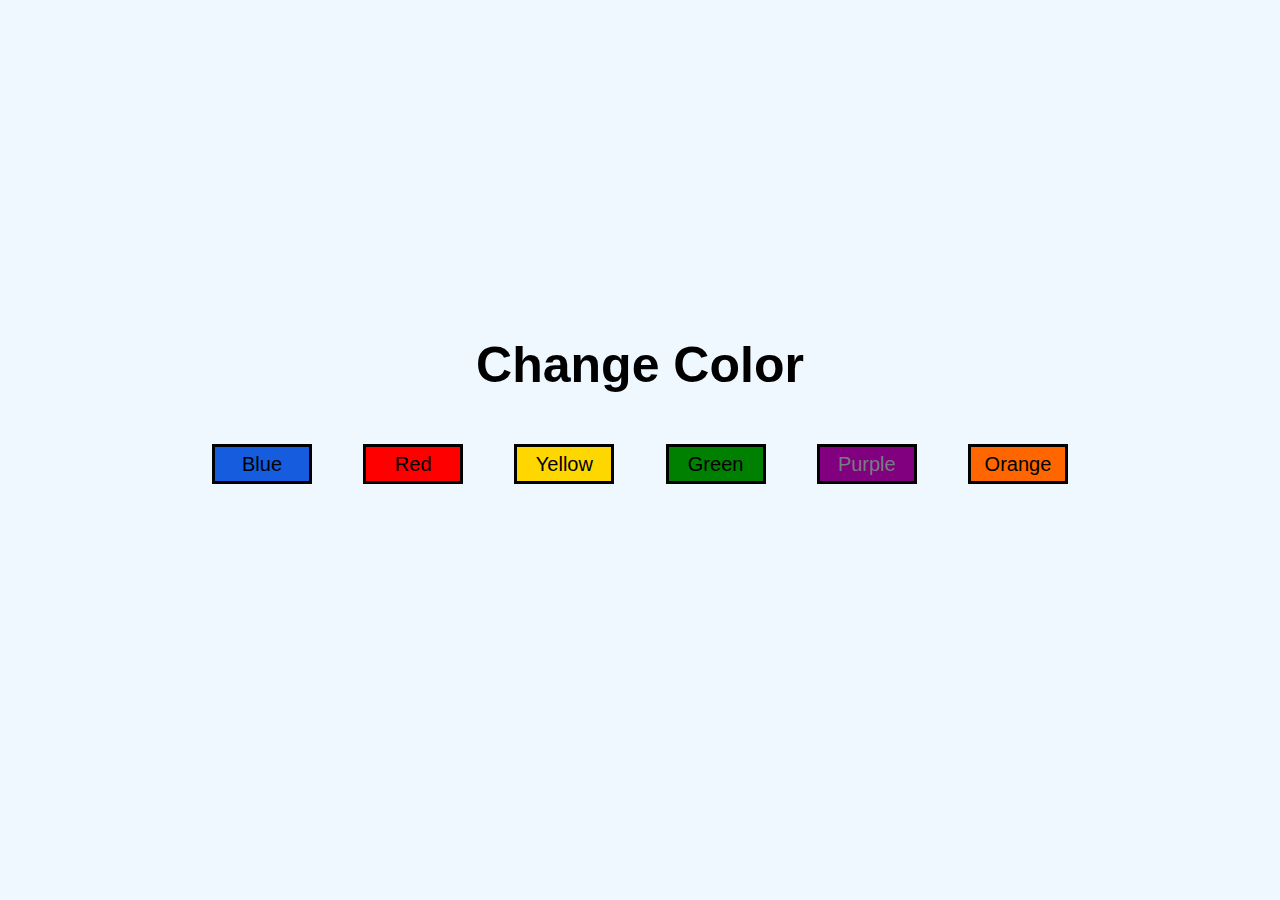
<file: ChangeColor/index.html>
<!DOCTYPE html>
<html lang="en">

<head>
    <meta charset="UTF-8">
    <meta http-equiv="X-UA-Compatible" content="IE=edge">
    <meta name="viewport" content="width=device-width, initial-scale=1.0">
    <link rel="stylesheet" href="style.css">
    <title>Color Change</title>
</head>

<body>
    <section>
        <div class="change-color">
            <h1 id="changeColor">Change Color</h1>

            <div class="buttons">
                <button class="btn blue" id="blue" onclick="colorChanger()">Blue</button>
                <button class="btn red" id="red" onclick="colorChanger()">Red</button>
                <button class="btn yellow" id="yellow" onclick="colorChanger()">Yellow</button>
                <button class="btn green" id="green" onclick="colorChanger()">Green</button>
                <button class="btn purple" id="purple" onclick="colorChanger()">Purple</button>
                <button class="btn orange" id="orange" onclick="colorChanger()">Orange</button>
            </div>
        </div>
    </section>


    <script src="main.js"></script>
</body>

</html>
</file>
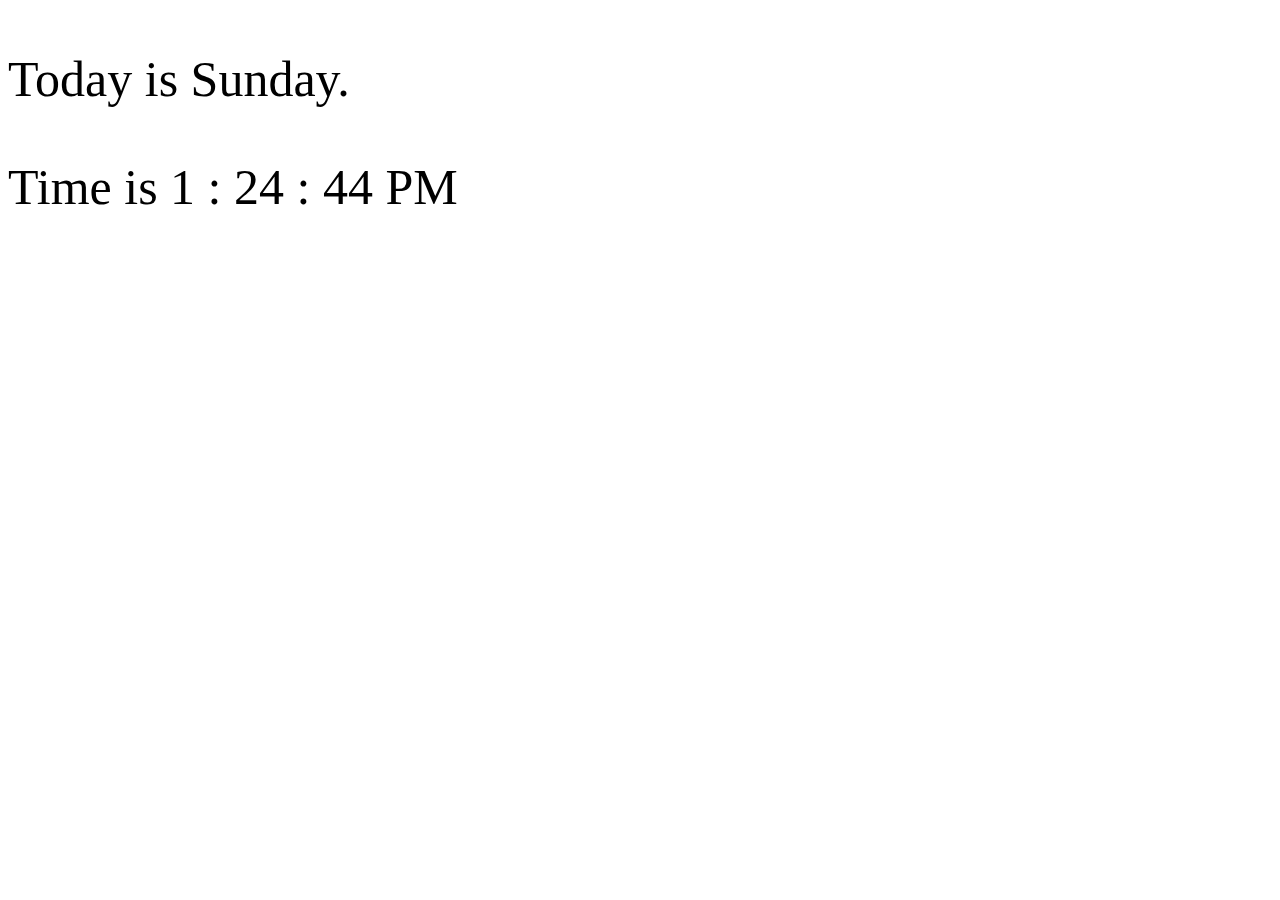
<file: Date&Tiime/index.html>
<!DOCTYPE html>
<html lang="en">

<head>
    <meta charset="UTF-8">
    <meta http-equiv="X-UA-Compatible" content="IE=edge">
    <meta name="viewport" content="width=device-width, initial-scale=1.0">
    <link rel="stylesheet" href="style.css">

    <title>Date & Time</title>
</head>

<body>

    <p id="day"></p>
    <p id="time"></p>

    <script src="main.js"></script>

</body>

</html>
</file>
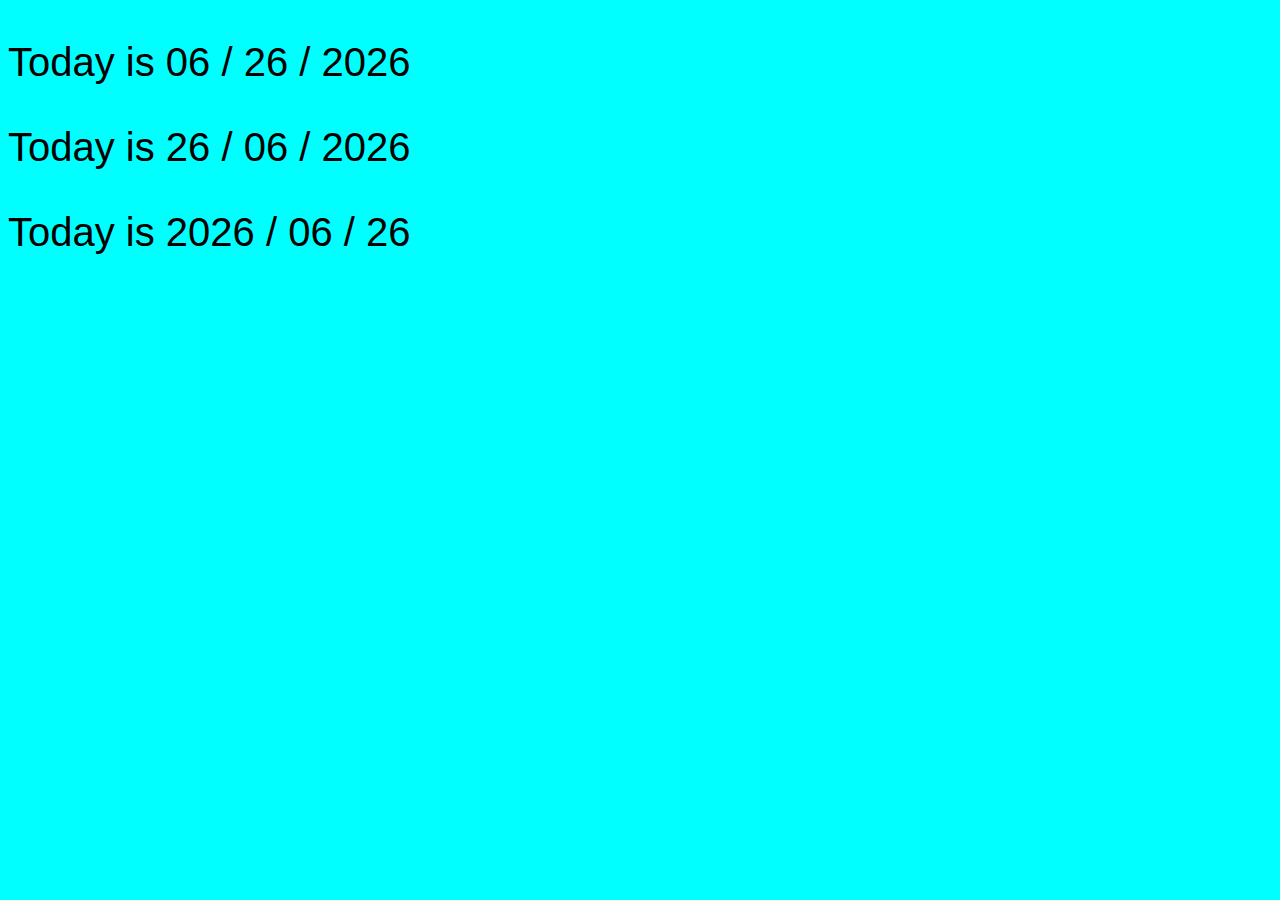
<file: DateFormat/index.html>
<!DOCTYPE html>
<html lang="en">

<head>
    <meta charset="UTF-8">
    <meta http-equiv="X-UA-Compatible" content="IE=edge">
    <meta name="viewport" content="width=device-width, initial-scale=1.0">
    <title>Date Formate</title>

    <style>
        * {
            font-size: 40px;
            background-color: aqua;
            font-family: 'Franklin Gothic Medium', 'Arial Narrow', Arial, sans-serif;
        }
    </style>
</head>

<body>

    <div id="format-one">
        <p id="one"></p>
    </div>

    <div id="format-two">
        <p id="two"></p>
    </div>

    <div id="format-three">
        <p id="three"></p>
    </div>

    <script src="main.js"></script>
</body>

</html>
</file>
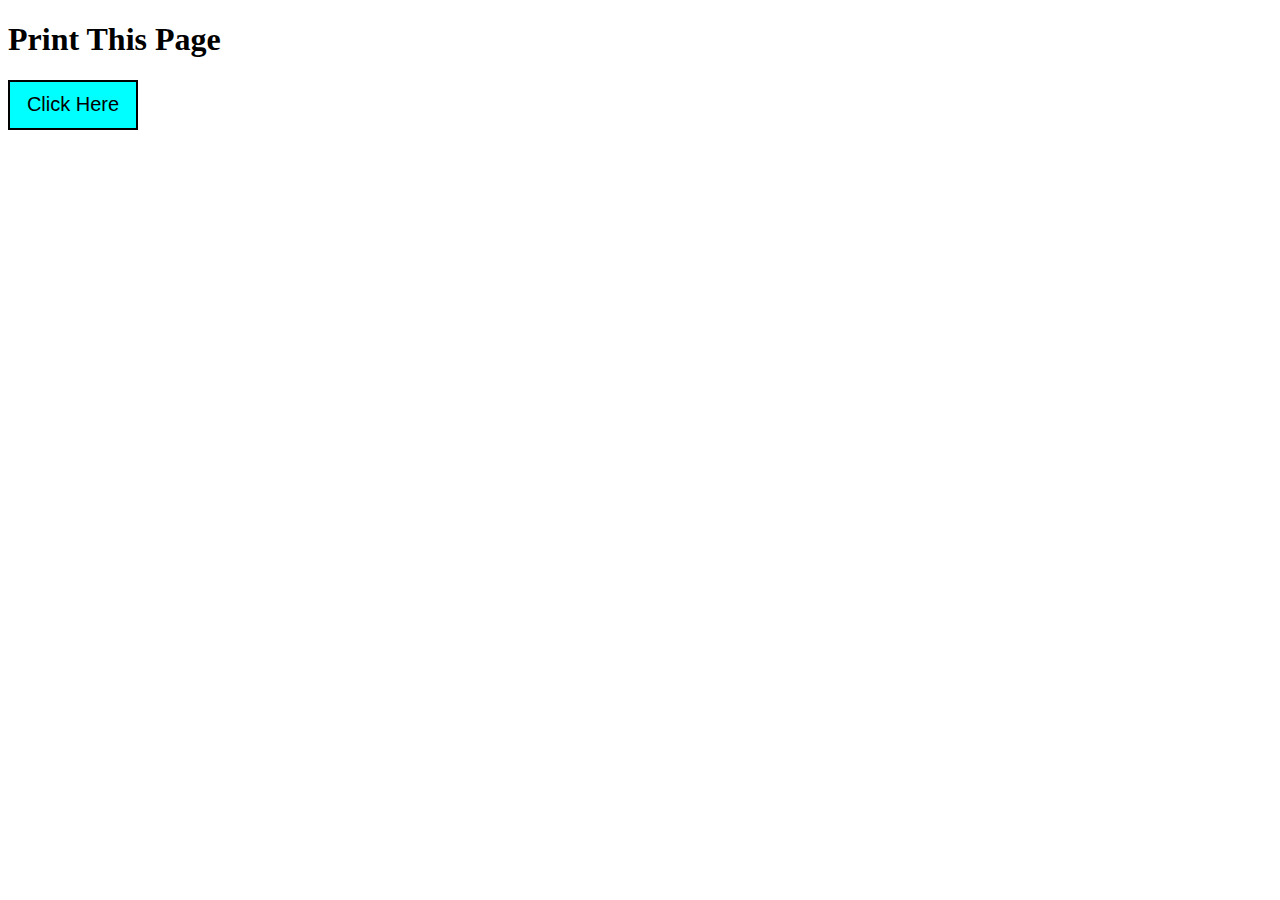
<file: Print page/index.html>
<!DOCTYPE html>
<html lang="en">

<head>
    <meta charset="UTF-8">
    <meta http-equiv="X-UA-Compatible" content="IE=edge">
    <meta name="viewport" content="width=device-width, initial-scale=1.0">
    <title>Print Page</title>

    <style>
        button {
            height: 50px;
            width: 130px;
            font-size: 20px;
            background-color: aqua;
            border: 2px solid black;
            transition: 0.5s;
        }

        button:hover {
            background-color: rgba(0, 255, 255, 0.308);
        }
    </style>
</head>

<body>
    <h1>Print This Page</h1>
    <button onclick="printPage()">Click Here</button>


    <script src="main.js"></script>
</body>

</html>
</file>
<file: ChangeColor/style.css>
*{
    margin: 0;
    padding: 0;
    font-family: 'Lucida Sans', 'Lucida Sans Regular', 'Lucida Grande', 'Lucida Sans Unicode', sans-serif;
}

body{
    max-width: 900px;
    height: 100vh;
    margin: auto;
    display: flex;
    align-items: center;
    justify-content: center;
    background-color: aliceblue;
}

.change-color h1{
    font-size: 50px;
    font-weight: bolder;
}

.change-color{
    margin-top: -80px;
    display: flex;
    flex-direction: column;
    align-items: center;
    justify-content: center;
    gap: 50px;
}

.buttons{
    display: flex;
    justify-content: space-between;
}

.btn{
    height: 40px;
    width: 100px;
    font-size: 20px;
    margin: 0px 2vw;
    color: rgb(0, 0, 0.1);
}

.blue{
    background-color: rgb(21, 92, 223);
    border: 3px solid black;
    transition: 0.3s;
}

.blue:hover{
    background-color: rgba(21, 92, 223, 0.322);
}

.red{
    background-color: red;
    border: 3px solid black;
    transition: 0.3s;
}

.red:hover{
    background-color: rgba(250, 15, 15, 0.322);
}

.yellow{
    background-color: gold;
    border: 3px solid black;
    transition: 0.3s;
}

.yellow:hover{
    background-color: rgba(255, 255, 0, 0.322);
}

.green{
    background-color: green;
    border: 3px solid black;
    transition: 0.3s;
}

.green:hover{
    background-color: rgba(0, 128, 0, 0.322);
}

.purple{
    background-color: purple;
    color: rgb(119, 124, 128);
    border: 3px solid black;
    transition: 0.3s;
}

.purple:hover{
    background-color: rgba(128, 0, 128, 0.322);
}

.orange{
    background-color: rgb(255, 102, 0);
    border: 3px solid black;
    transition: 0.3s;
}

.orange:hover{
    background-color: rgba(255, 166, 0, 0.322);
}
</file>
<file: Date&Tiime/style.css>
*{
    font-size: 50px;
}
</file>
